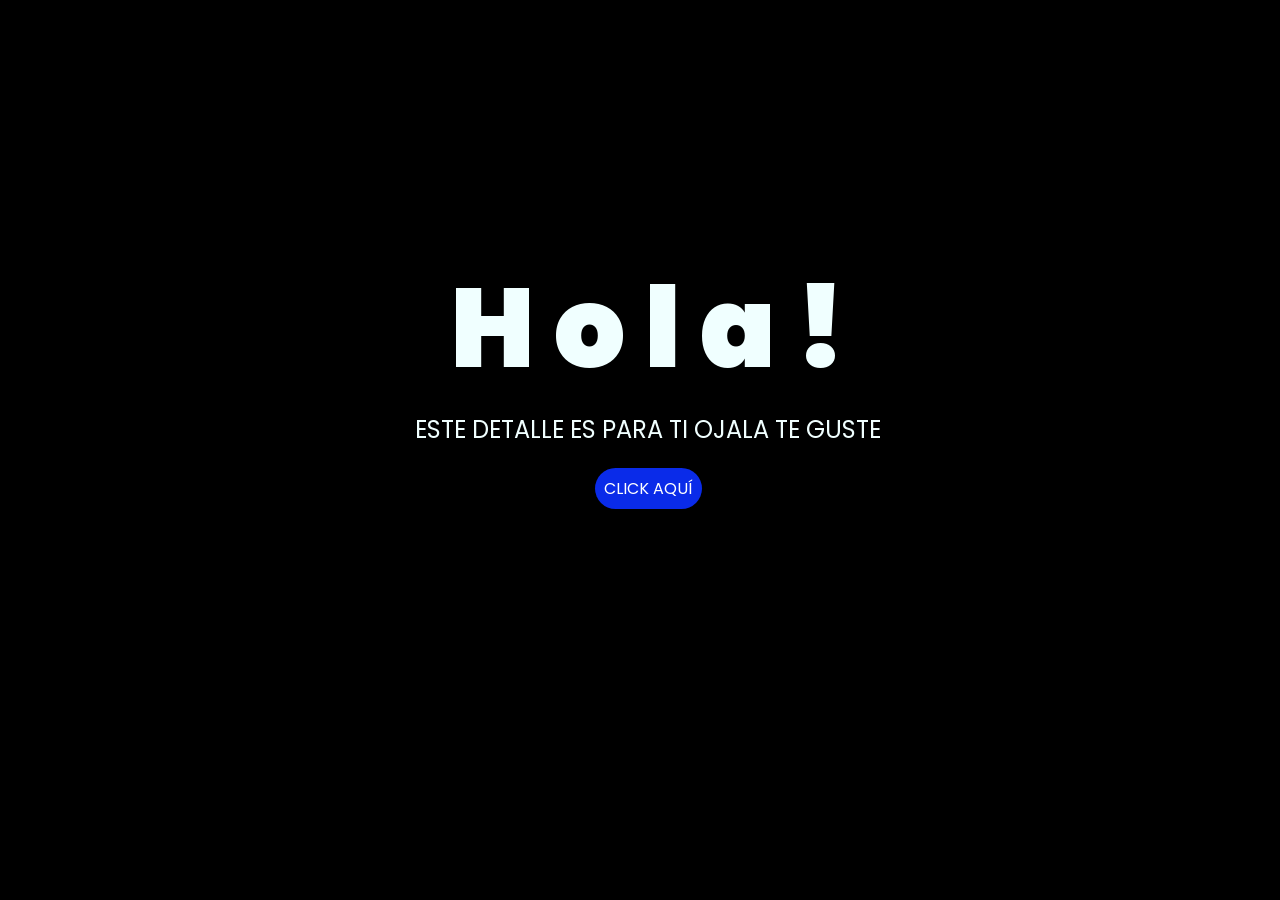
<file: index.html>
<!DOCTYPE html>
<html lang="es">

<head>
    <meta charset="UTF-8">
    <meta http-equiv="X-UA-Compatible" content="IE=edge">
    <meta name="viewport" content="width=device-width, initial-scale=1.0">
    <link rel="stylesheet" href="style.css">
    <link rel="icon" href="img/flowers.png" type="image/x-icon">
    <title>Flowers</title>
</head>

<body>
    <div class="greetings">
        <span>H</span>
        <span>o</span>
        <span>l</span>
        <span>a</span>
        <span>!</span>
    </div>
    <div class="description">
        <span>ESTE DETALLE ES PARA TI OJALA TE GUSTE</span>
    </div>
    <div class="button">
        <button class="botones">
            <a href="flower.html" style="color: #fff;">CLICK AQUÍ</a>
        </button>
    </div>

</body>

</html>
</file>
<file: style.css>
@import url('https://fonts.googleapis.com/css2?family=Poppins:ital,wght@0,500;1,900&display=swap');
*{
    font-family: 'Poppins',cursive;
}
body{
    color: azure;
    width: 100%;
    height: 82vh;
    display: flex;
    flex-direction: column;
    align-items: center;
    justify-content: center;
    background-color: black;
    /* padding-top: -30; */
}

.botones{
    padding: 9px;
    border-radius: 80px;
    background-color: transparent;
    border: none;
}

.botones a{
    background-color: #0a2be9;
    padding: 9px;
    border-radius: 80px;
    -webkit-border-radius: 80px;
    -moz-border-radius: 80px;
    -ms-border-radius: 80px;
    -o-border-radius: 80px;

}

.botones a:focus{
    background-color: rgb(50, 194, 194);
}

.greetings{
    font-size: 7rem;
    font-weight: 900;
}
.greetings > span{
    animation: glow 2.5s ease-in-out infinite;
}
@keyframes glow{
    0%, 100%{
        color: #fff;
        text-shadow: 0 0 12px #a439d6, 0 0 50px #9c39d6, 0 0 100px #9739d6;
    }
    10%, 90%{
        color: #111;
        text-shadow: none;
    }
}
.greetings > span:nth-child(2){
    animation-delay: .2s ;
}
.greetings > span:nth-child(3){
    animation-delay: .4s ;
}
.greetings > span:nth-child(4){
    animation-delay: .6s;
}
.greetings > span:nth-child(5){
    animation-delay: .8s;
}
.greetings > span:nth-child(6){
    animation-delay: 1s;
}

.description{
    font-size: 1.5rem;
    margin-bottom: 20px;
}

.button a{
    text-decoration: none;
    font-size: 1rem;
    color: #111;
}

@media screen and (max-width:574px){
    .greetings{
        display: block;
        font-size: 4rem;
        font-weight: 800;
        text-align: center;
    }
    .description{
        font-size: 2rem;
    }
    
    .button a{
        font-size: 1rem;
    }
}
</file>
